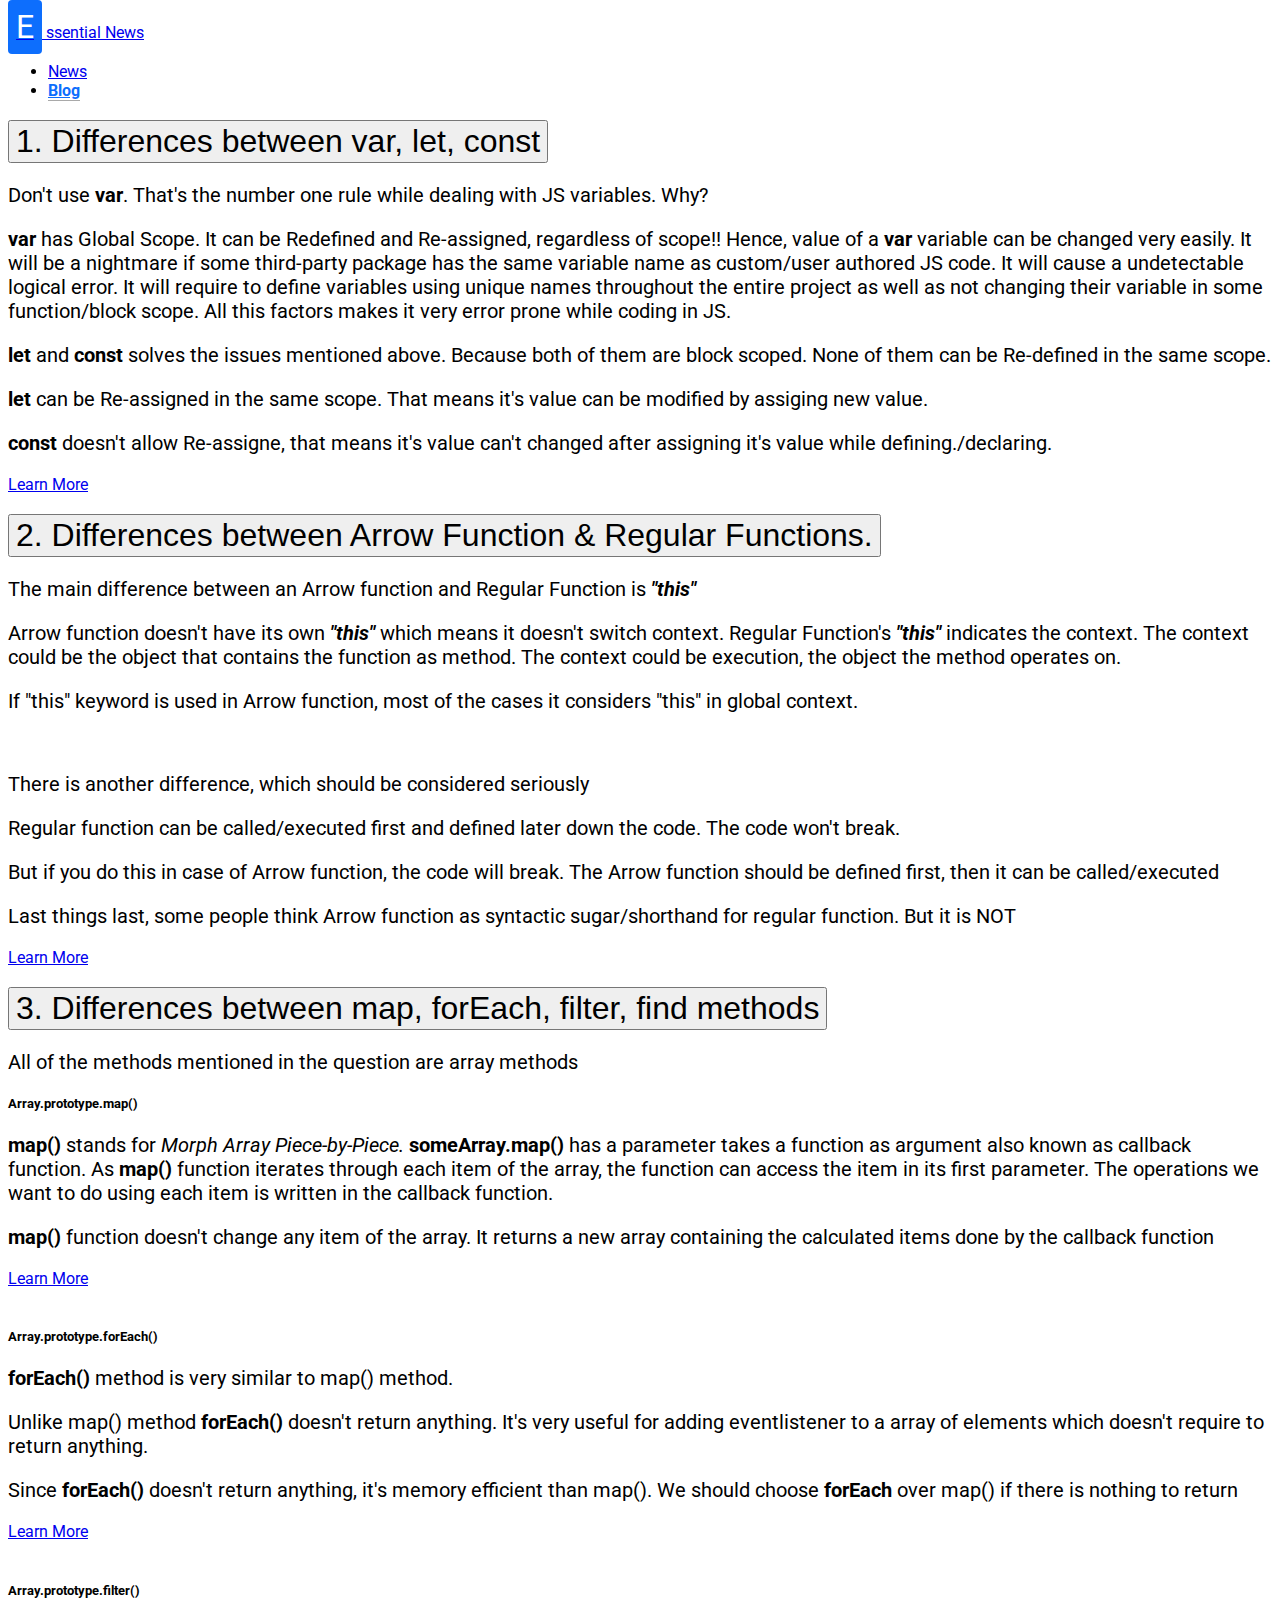
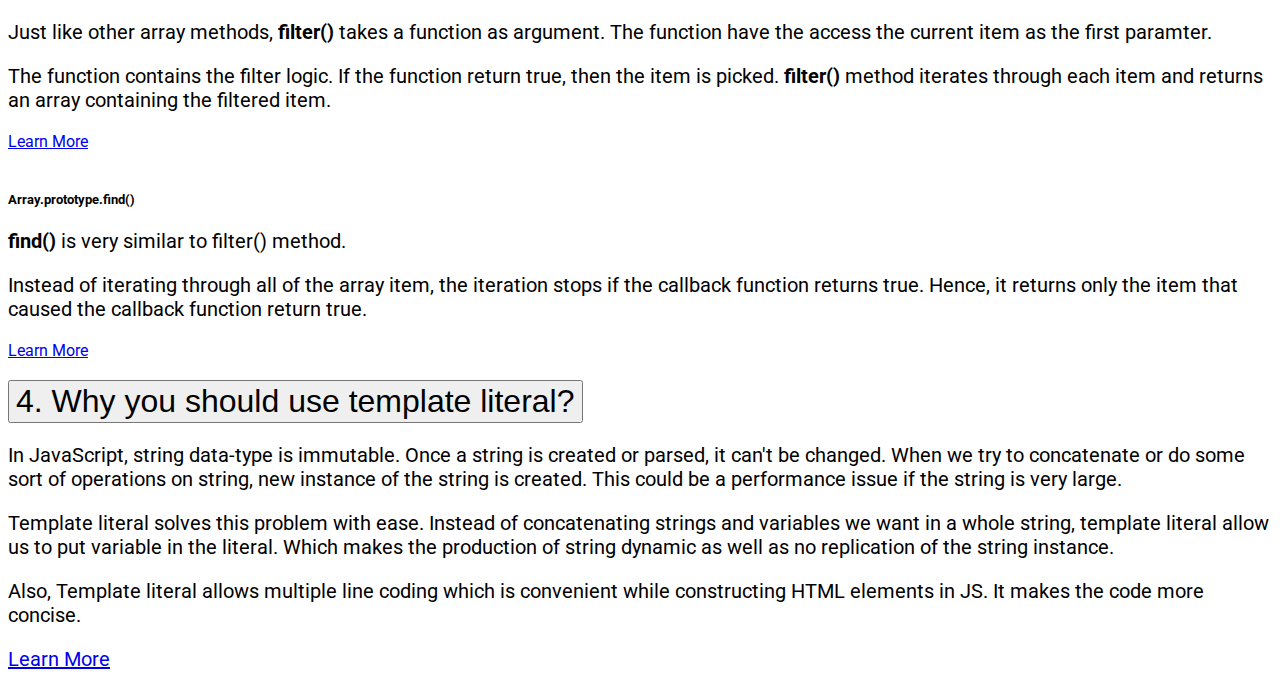
<file: html/blog.html>
<!DOCTYPE html>
<html lang="en">
  <head>
    <meta charset="UTF-8" />
    <meta name="viewport" content="width=device-width, initial-scale=1.0" />
    <!-- IMPORT Bootstrap CSS -->
    <link
      href="https://cdn.jsdelivr.net/npm/bootstrap@5.2.0/dist/css/bootstrap.min.css"
      rel="stylesheet"
      integrity="sha384-gH2yIJqKdNHPEq0n4Mqa/HGKIhSkIHeL5AyhkYV8i59U5AR6csBvApHHNl/vI1Bx"
      crossorigin="anonymous"
    />

    <!-- User Authored Style Sheets -->
    <link rel="stylesheet" href="../style.css" />
    <title>Blog | The Essential News</title>
  </head>
  <style>
    .accordion-button {
      font-size: 2rem;
    }
    p {
      font-size: 1.25rem;
    }
  </style>
  <body>
    <header>
      <!-- Top Navigation Bar -->
      <nav class="navbar bg-light">
        <div class="container">
          <a class="navbar-brand" href="/index.html"
            ><span class="big">E</span> ssential News</a
          >
          <div class="d-lg-flex justify-content-lg-end">
            <ul class="navbar-nav d-flex flex-row">
              <li class="nav-item p-3">
                <a class="nav-link" aria-current="page" href="/index.html"
                  >News</a
                >
              </li>
              <li class="nav-item p-3">
                <a class="nav-link active" href="html/blog.html">Blog</a>
              </li>
            </ul>
          </div>
        </div>
      </nav>
    </header>

    <div class="container">
      <!-- Accordion -->
      <div class="mt-4 accordion accordion-flush" id="accordionFlushExample">
        <div class="accordion-item">
          <h2 class="accordion-header" id="flush-headingOne">
            <button
              class="accordion-button collapsed fw-bold"
              type="button"
              data-bs-toggle="collapse"
              data-bs-target="#flush-collapseOne"
              aria-expanded="false"
              aria-controls="flush-collapseOne"
            >
              1. Differences between var, let, const
            </button>
          </h2>
          <div
            id="flush-collapseOne"
            class="accordion-collapse collapse"
            aria-labelledby="flush-headingOne"
            data-bs-parent="#accordionFlushExample"
          >
            <div class="accordion-body">
              <p>
                Don't use <strong>var</strong>. That's the number one rule while
                dealing with JS variables. Why?
              </p>
              <p>
                <strong>var</strong> has Global Scope. It can be Redefined and
                Re-assigned, regardless of scope!! Hence, value of a
                <strong>var</strong>
                variable can be changed very easily. It will be a nightmare if
                some third-party package has the same variable name as
                custom/user authored JS code. It will cause a undetectable
                logical error. It will require to define variables using unique
                names throughout the entire project as well as not changing
                their variable in some function/block scope. All this factors
                makes it very error prone while coding in JS.
              </p>
              <p>
                <strong>let</strong> and <strong>const</strong> solves the
                issues mentioned above. Because both of them are block scoped.
                None of them can be Re-defined in the same scope.
              </p>
              <p>
                <strong>let</strong> can be Re-assigned in the same scope. That
                means it's value can be modified by assiging new value.
              </p>
              <p>
                <strong>const</strong> doesn't allow Re-assigne, that means it's
                value can't changed after assigning it's value while
                defining./declaring.
              </p>
              <a
                class="btn btn-primary"
                href="https://www.freecodecamp.org/news/var-let-and-const-whats-the-difference/"
                target="_blank"
                >Learn More</a
              >
            </div>
          </div>
        </div>
        <div class="accordion-item">
          <h2 class="accordion-header" id="flush-headingTwo">
            <button
              class="accordion-button collapsed fw-bold"
              type="button"
              data-bs-toggle="collapse"
              data-bs-target="#flush-collapseTwo"
              aria-expanded="false"
              aria-controls="flush-collapseTwo"
            >
              2. Differences between Arrow Function & Regular Functions.
            </button>
          </h2>
          <div
            id="flush-collapseTwo"
            class="accordion-collapse collapse"
            aria-labelledby="flush-headingTwo"
            data-bs-parent="#accordionFlushExample"
          >
            <div class="accordion-body">
              <p>
                The main difference between an Arrow function and Regular
                Function is <b><i>"this"</i></b>
              </p>
              <p>
                Arrow function doesn't have its own <b><i>"this"</i></b>
                which means it doesn't switch context. Regular Function's
                <b><i>"this"</i></b>
                indicates the context. The context could be the object that
                contains the function as method. The context could be execution,
                the object the method operates on.
              </p>
              <p>
                If "this" keyword is used in Arrow function, most of the cases
                it considers "this" in global context.
              </p>
              <br />
              <p>
                There is another difference, which should be considered
                seriously
              </p>
              <p>
                Regular function can be called/executed first and defined later
                down the code. The code won't break.
              </p>
              <p>
                But if you do this in case of Arrow function, the code will
                break. The Arrow function should be defined first, then it can
                be called/executed
              </p>
              <p>
                Last things last, some people think Arrow function as syntactic
                sugar/shorthand for regular function. But it is NOT
              </p>
              <a
                class="btn btn-primary"
                href="https://eloquentjavascript.net/03_functions.html"
                target="_blank"
                >Learn More</a
              >
            </div>
          </div>
        </div>
        <div class="accordion-item">
          <h2 class="accordion-header" id="flush-headingThree">
            <button
              class="accordion-button collapsed fw-bold"
              type="button"
              data-bs-toggle="collapse"
              data-bs-target="#flush-collapseThree"
              aria-expanded="false"
              aria-controls="flush-collapseThree"
            >
              3. Differences between map, forEach, filter, find methods
            </button>
          </h2>
          <div
            id="flush-collapseThree"
            class="accordion-collapse collapse"
            aria-labelledby="flush-headingThree"
            data-bs-parent="#accordionFlushExample"
          >
            <div class="accordion-body">
              <p>
                All of the methods mentioned in the question are array methods
              </p>
              <h5>Array.prototype.map()</h5>
              <p>
                <strong>map()</strong> stands for
                <i>Morph Array Piece-by-Piece.</i>
                <strong>someArray.map() </strong>has a parameter takes a
                function as argument also known as callback function. As
                <strong>map()</strong> function iterates through each item of
                the array, the function can access the item in its first
                parameter. The operations we want to do using each item is
                written in the callback function.
              </p>
              <p>
                <strong>map()</strong> function doesn't change any item of the
                array. It returns a new array containing the calculated items
                done by the callback function
              </p>
              <a
                class="btn btn-primary"
                href="https://developer.mozilla.org/en-US/docs/Web/JavaScript/Reference/Global_Objects/Array/map"
                target="_blank"
                >Learn More</a
              >
              <br />
              <br />
              <h5>Array.prototype.forEach()</h5>
              <p>
                <strong>forEach()</strong> method is very similar to map()
                method.
              </p>
              <p>
                Unlike map() method <strong>forEach()</strong> doesn't return
                anything. It's very useful for adding eventlistener to a array
                of elements which doesn't require to return anything.
              </p>
              <p>
                Since <strong>forEach()</strong> doesn't return anything, it's
                memory efficient than map(). We should choose
                <strong>forEach </strong> over map() if there is nothing to
                return
              </p>
              <a
                class="btn btn-primary"
                href="https://developer.mozilla.org/en-US/docs/Web/JavaScript/Reference/Global_Objects/Array/forEach"
                target="_blank"
                >Learn More</a
              >
              <br />
              <br />
              <h5>Array.prototype.filter()</h5>
              <p>
                Just like other array methods, <strong>filter()</strong> takes a
                function as argument. The function have the access the current
                item as the first paramter.
              </p>
              <p>
                The function contains the filter logic. If the function return
                true, then the item is picked.
                <strong>filter()</strong> method iterates through each item and
                returns an array containing the filtered item.
              </p>
              <a
                class="btn btn-primary"
                href="https://developer.mozilla.org/en-US/docs/Web/JavaScript/Reference/Global_Objects/Array/filter"
                target="_blank"
                >Learn More</a
              >
              <br />
              <br />
              <h5>Array.prototype.find()</h5>
              <p><strong>find()</strong> is very similar to filter() method.</p>
              <p>
                Instead of iterating through all of the array item, the
                iteration stops if the callback function returns true. Hence, it
                returns only the item that caused the callback function return
                true.
              </p>
              <a
                class="btn btn-primary"
                href="https://developer.mozilla.org/en-US/docs/Web/JavaScript/Reference/Global_Objects/Array/find"
                target="_blank"
                >Learn More</a
              >
            </div>
          </div>
        </div>
        <div class="accordion-item">
          <h2 class="accordion-header" id="flush-headingFour">
            <button
              class="accordion-button collapsed fw-bold"
              type="button"
              data-bs-toggle="collapse"
              data-bs-target="#flush-collapseFour"
              aria-expanded="false"
              aria-controls="flush-collapseFour"
            >
              4. Why you should use template literal?
            </button>
          </h2>
          <div
            id="flush-collapseFour"
            class="accordion-collapse collapse"
            aria-labelledby="flush-headingFour"
            data-bs-parent="#accordionFlushExample"
          >
            <div class="accordion-body">
              <p>
                In JavaScript, string data-type is immutable. Once a string is
                created or parsed, it can't be changed. When we try to
                concatenate or do some sort of operations on string, new
                instance of the string is created. This could be a performance
                issue if the string is very large.
              </p>

              <p>
                Template literal solves this problem with ease. Instead of
                concatenating strings and variables we want in a whole string,
                template literal allow us to put variable in the literal. Which
                makes the production of string dynamic as well as no replication
                of the string instance.
              </p>
              <p>
                Also, Template literal allows multiple line coding which is
                convenient while constructing HTML elements in JS. It makes the
                code more concise.
              </p>

              <p>
                <a
                  class="btn btn-primary"
                  href="https://medium.com/nerd-for-tech/concatenated-strings-vs-es6-template-literals-in-react-fa96e78c7da7"
                  target="_blank"
                  >Learn More</a
                >
              </p>
            </div>
          </div>
        </div>
      </div>
      <!-- END of Accordion -->
    </div>

    <!-- ----------------------------- JavaScripts ----------------------- -->
    <!-- IMPORT Bootstrap JS -->
    <script
      src="https://cdn.jsdelivr.net/npm/bootstrap@5.2.0/dist/js/bootstrap.bundle.min.js"
      integrity="sha384-A3rJD856KowSb7dwlZdYEkO39Gagi7vIsF0jrRAoQmDKKtQBHUuLZ9AsSv4jD4Xa"
      crossorigin="anonymous"
    ></script>
  </body>
</html>
</file>
<file: style.css>
@import url("https://fonts.googleapis.com/css2?family=Roboto:wght@400;500;700&display=swap");

:root {
  --primary-color: #0d6efd;
}

body {
  font-family: "Roboto", "Lucida Sans", "Lucida Sans Regular", "Lucida Grande",
    "Lucida Sans Unicode", Geneva, Verdana, sans-serif;
}

/* For Loading Screen */
.loader {
  border: 16px solid #f3f3f3; /* Light grey */
  border-top: 16px solid #3498db; /* Blue */
  border-radius: 50%;
  width: 120px;
  height: 120px;
  animation: spin 2s linear infinite;
}

@keyframes spin {
  0% {
    transform: rotate(0deg);
  }
  100% {
    transform: rotate(360deg);
  }
}

/* For Logo */
.big {
  font-size: 2rem;
  background-color: var(--primary-color);
  color: white;
  padding: 0.5rem;
  border-radius: 0.25rem;
}

/* Handling Author Image */
.author-img {
  height: 3rem;
  width: 3rem;
  border-radius: 100%;
}

/* Tweaking Bootstrap */
.active {
  color: var(--primary-color) !important;
  text-shadow: gray;
  font-weight: 700;
  border-bottom: 1px solid darkgray;
}

.navbar-toggler {
  color: white;
  background-color: var(--primary-color);
  margin: 0.52rem 0;
}
.navbar-toggler-icon {
  color: white !important;
}

/* Customizing Font Awesome Icons */
.fa-circle-arrow-right {
  font-size: 2.75rem;
  color: var(--primary-color);
}
</file>
